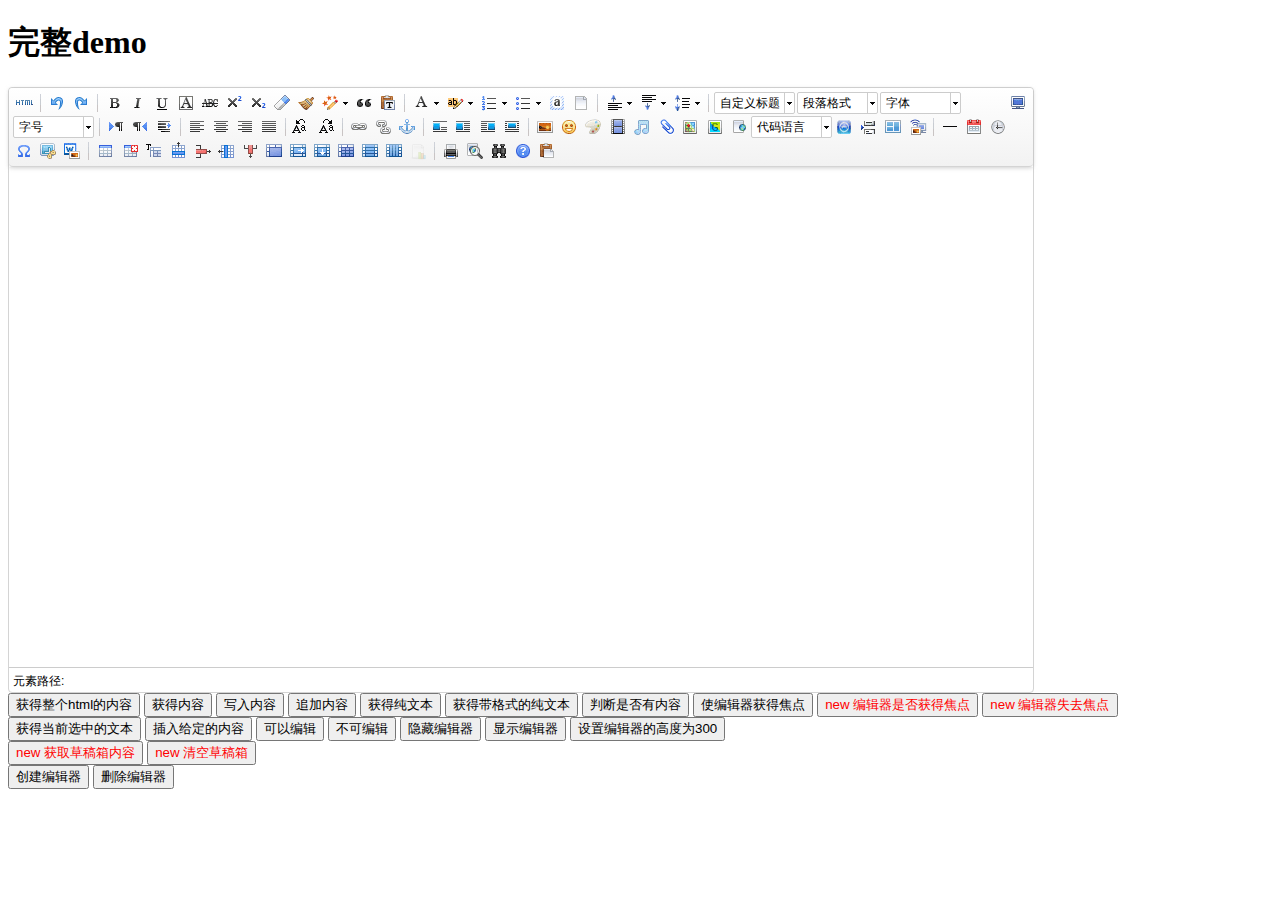
<file: lib/ueditor/index.html>
<!DOCTYPE HTML>
<html>
<head>
    <title>完整demo</title>
    <meta http-equiv="Content-Type" content="text/html;charset=utf-8"/>
    <script type="text/javascript" charset="utf-8" src="ueditor.config.js"></script>
    <script type="text/javascript" charset="utf-8" src="ueditor.all.min.js"> </script>
    <!--建议手动加在语言，避免在ie下有时因为加载语言失败导致编辑器加载失败-->
    <!--这里加载的语言文件会覆盖你在配置项目里添加的语言类型，比如你在配置项目里配置的是英文，这里加载的中文，那最后就是中文-->
    <script type="text/javascript" charset="utf-8" src="lang/zh-cn/zh-cn.js"></script>

    <style type="text/css">
        .clear {
            clear: both;
        }
    </style>
</head>
<body>
<div>
    <h1>完整demo</h1>
    <script id="editor" type="text/plain" style="width:1024px;height:500px;"></script>
</div>
<div id="btns">
    <div>
        <button onclick="getAllHtml()">获得整个html的内容</button>
        <button onclick="getContent()">获得内容</button>
        <button onclick="setContent()">写入内容</button>
        <button onclick="setContent(true)">追加内容</button>
        <button onclick="getContentTxt()">获得纯文本</button>
        <button onclick="getPlainTxt()">获得带格式的纯文本</button>
        <button onclick="hasContent()">判断是否有内容</button>
        <button onclick="setFocus()">使编辑器获得焦点</button>
        <button onmousedown="isFocus(event)" style="color:red">new 编辑器是否获得焦点</button>
        <button onmousedown="setblur(event)" style="color:red">new 编辑器失去焦点</button>

    </div>
    <div>
        <button onclick="getText()">获得当前选中的文本</button>
        <button onclick="insertHtml()">插入给定的内容</button>
        <button id="enable" onclick="setEnabled()">可以编辑</button>
        <button onclick="setDisabled()">不可编辑</button>
        <button onclick=" UE.getEditor('editor').setHide()">隐藏编辑器</button>
        <button onclick=" UE.getEditor('editor').setShow()">显示编辑器</button>
        <button onclick=" UE.getEditor('editor').setHeight(300)">设置编辑器的高度为300</button>
    </div>

    <div>
        <button onclick="getLocalData()" style="color:red">new 获取草稿箱内容</button>
        <button onclick="clearLocalData()" style="color:red">new 清空草稿箱</button>
    </div>

</div>
<div>
    <button onclick="createEditor()"/>
    创建编辑器</button>
    <button onclick="deleteEditor()"/>
    删除编辑器</button>
</div>

</body>
<script type="text/javascript">

    //实例化编辑器
    var ue = UE.getEditor('editor');
    function isFocus(e){
        alert(ue.isFocus());
        UE.dom.domUtils.preventDefault(e)
    }
    function setblur(e){
        ue.blur();
        UE.dom.domUtils.preventDefault(e)
    }
    function insertHtml() {
        var value = prompt('插入html代码', '');
        ue.execCommand('insertHtml', value)
    }
    function createEditor() {
        enableBtn();
        UE.getEditor('editor');
    }
    function getAllHtml() {
        alert(UE.getEditor('editor').getAllHtml())
    }
    function getContent() {
        var arr = [];
        arr.push("使用editor.getContent()方法可以获得编辑器的内容");
        arr.push("内容为：");
        arr.push(UE.getEditor('editor').getContent());
        alert(arr.join("\n"));
    }
    function getPlainTxt() {
        var arr = [];
        arr.push("使用editor.getPlainTxt()方法可以获得编辑器的带格式的纯文本内容");
        arr.push("内容为：");
        arr.push(UE.getEditor('editor').getPlainTxt());
        alert(arr.join('\n'))
    }
    function setContent(isAppendTo) {
        var arr = [];
        arr.push("使用editor.setContent('欢迎使用ueditor')方法可以设置编辑器的内容");
        UE.getEditor('editor').setContent('欢迎使用ueditor', isAppendTo);
        alert(arr.join("\n"));
    }
    function setDisabled() {
        UE.getEditor('editor').setDisabled('fullscreen');
        disableBtn("enable");
    }

    function setEnabled() {
        UE.getEditor('editor').setEnabled();
        enableBtn();
    }

    function getText() {
        //当你点击按钮时编辑区域已经失去了焦点，如果直接用getText将不会得到内容，所以要在选回来，然后取得内容
        var range = UE.getEditor('editor').selection.getRange();
        range.select();
        var txt = UE.getEditor('editor').selection.getText();
        alert(txt)
    }

    function getContentTxt() {
        var arr = [];
        arr.push("使用editor.getContentTxt()方法可以获得编辑器的纯文本内容");
        arr.push("编辑器的纯文本内容为：");
        arr.push(UE.getEditor('editor').getContentTxt());
        alert(arr.join("\n"));
    }
    function hasContent() {
        var arr = [];
        arr.push("使用editor.hasContents()方法判断编辑器里是否有内容");
        arr.push("判断结果为：");
        arr.push(UE.getEditor('editor').hasContents());
        alert(arr.join("\n"));
    }
    function setFocus() {
        UE.getEditor('editor').focus();
    }
    function deleteEditor() {
        disableBtn();
        UE.getEditor('editor').destroy();
    }
    function disableBtn(str) {
        var div = document.getElementById('btns');
        var btns = domUtils.getElementsByTagName(div, "button");
        for (var i = 0, btn; btn = btns[i++];) {
            if (btn.id == str) {
                domUtils.removeAttributes(btn, ["disabled"]);
            } else {
                btn.setAttribute("disabled", "true");
            }
        }
    }
    function enableBtn() {
        var div = document.getElementById('btns');
        var btns = domUtils.getElementsByTagName(div, "button");
        for (var i = 0, btn; btn = btns[i++];) {
            domUtils.removeAttributes(btn, ["disabled"]);
        }
    }

    function getLocalData () {
        alert(ue.execCommand( "getlocaldata" ));
    }

    function clearLocalData () {
        ue.execCommand( "clearlocaldata" );
        alert("已清空草稿箱")
    }

</script>
</html>
</file>
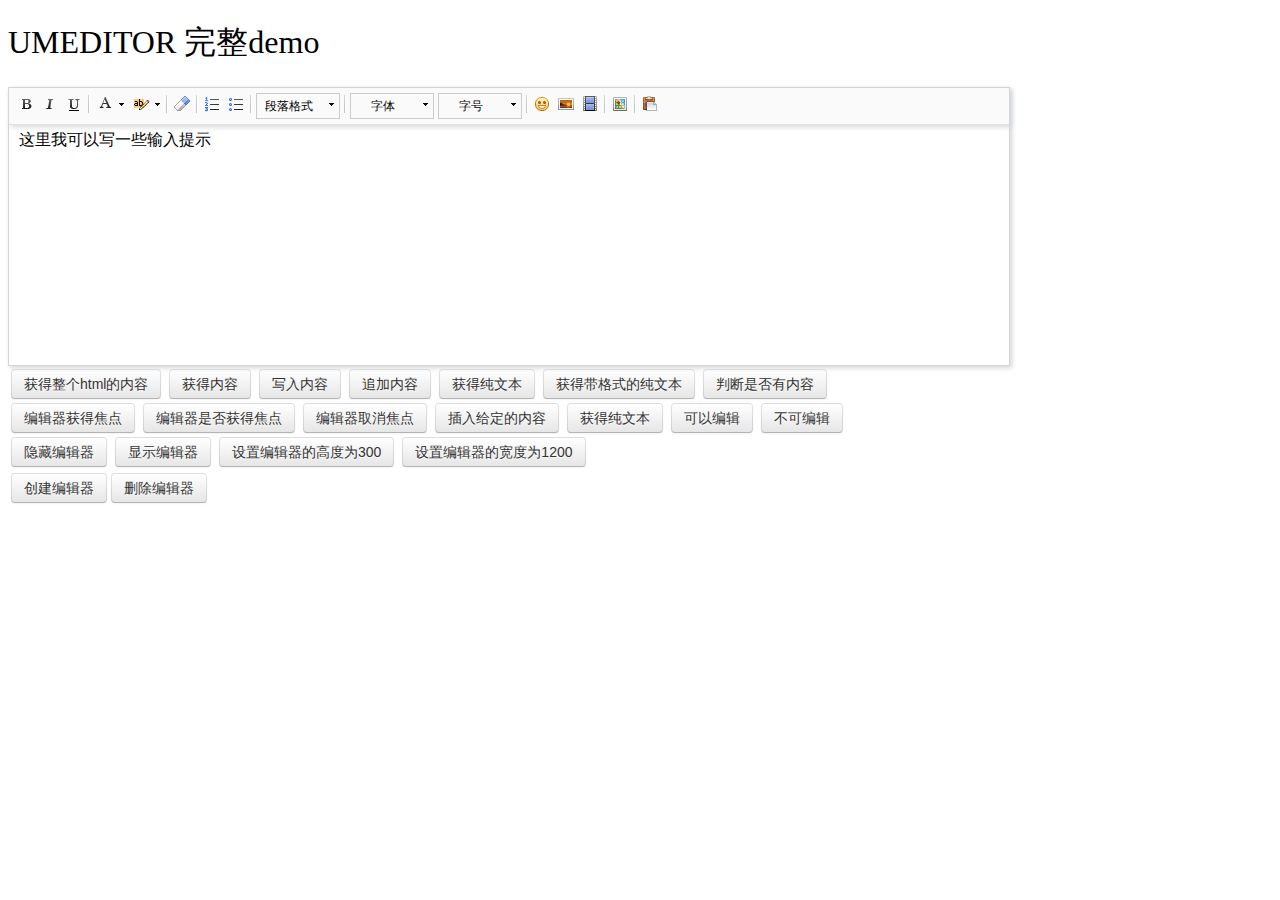
<file: lib/umeditor/index.html>
<!DOCTYPE HTML>
<html>
<head>

    <meta http-equiv="Content-Type" content="text/html;charset=utf-8"/>
    <title>UMEDITOR 完整demo</title>
    <meta http-equiv="Content-Type" content="text/html; charset=utf-8"/>
    <link href="themes/default/css/umeditor.css" type="text/css" rel="stylesheet">
    <script type="text/javascript" src="third-party/jquery.min.js"></script>
    <script type="text/javascript" charset="utf-8" src="umeditor.config.js"></script>
    <script type="text/javascript" charset="utf-8" src="umeditor.min.js"></script>
    <script type="text/javascript" src="lang/zh-cn/zh-cn.js"></script>
    <style type="text/css">
        h1{
            font-family: "微软雅黑";
            font-weight: normal;
        }
        .btn {
            display: inline-block;
            *display: inline;
            padding: 4px 12px;
            margin-bottom: 0;
            *margin-left: .3em;
            font-size: 14px;
            line-height: 20px;
            color: #333333;
            text-align: center;
            text-shadow: 0 1px 1px rgba(255, 255, 255, 0.75);
            vertical-align: middle;
            cursor: pointer;
            background-color: #f5f5f5;
            *background-color: #e6e6e6;
            background-image: -moz-linear-gradient(top, #ffffff, #e6e6e6);
            background-image: -webkit-gradient(linear, 0 0, 0 100%, from(#ffffff), to(#e6e6e6));
            background-image: -webkit-linear-gradient(top, #ffffff, #e6e6e6);
            background-image: -o-linear-gradient(top, #ffffff, #e6e6e6);
            background-image: linear-gradient(to bottom, #ffffff, #e6e6e6);
            background-repeat: repeat-x;
            border: 1px solid #cccccc;
            *border: 0;
            border-color: #e6e6e6 #e6e6e6 #bfbfbf;
            border-color: rgba(0, 0, 0, 0.1) rgba(0, 0, 0, 0.1) rgba(0, 0, 0, 0.25);
            border-bottom-color: #b3b3b3;
            -webkit-border-radius: 4px;
            -moz-border-radius: 4px;
            border-radius: 4px;
            filter: progid:DXImageTransform.Microsoft.gradient(startColorstr='#ffffffff', endColorstr='#ffe6e6e6', GradientType=0);
            filter: progid:DXImageTransform.Microsoft.gradient(enabled=false);
            *zoom: 1;
            -webkit-box-shadow: inset 0 1px 0 rgba(255, 255, 255, 0.2), 0 1px 2px rgba(0, 0, 0, 0.05);
            -moz-box-shadow: inset 0 1px 0 rgba(255, 255, 255, 0.2), 0 1px 2px rgba(0, 0, 0, 0.05);
            box-shadow: inset 0 1px 0 rgba(255, 255, 255, 0.2), 0 1px 2px rgba(0, 0, 0, 0.05);
        }

        .btn:hover,
        .btn:focus,
        .btn:active,
        .btn.active,
        .btn.disabled,
        .btn[disabled] {
            color: #333333;
            background-color: #e6e6e6;
            *background-color: #d9d9d9;
        }

        .btn:active,
        .btn.active {
            background-color: #cccccc \9;
        }

        .btn:first-child {
            *margin-left: 0;
        }

        .btn:hover,
        .btn:focus {
            color: #333333;
            text-decoration: none;
            background-position: 0 -15px;
            -webkit-transition: background-position 0.1s linear;
            -moz-transition: background-position 0.1s linear;
            -o-transition: background-position 0.1s linear;
            transition: background-position 0.1s linear;
        }

        .btn:focus {
            outline: thin dotted #333;
            outline: 5px auto -webkit-focus-ring-color;
            outline-offset: -2px;
        }

        .btn.active,
        .btn:active {
            background-image: none;
            outline: 0;
            -webkit-box-shadow: inset 0 2px 4px rgba(0, 0, 0, 0.15), 0 1px 2px rgba(0, 0, 0, 0.05);
            -moz-box-shadow: inset 0 2px 4px rgba(0, 0, 0, 0.15), 0 1px 2px rgba(0, 0, 0, 0.05);
            box-shadow: inset 0 2px 4px rgba(0, 0, 0, 0.15), 0 1px 2px rgba(0, 0, 0, 0.05);
        }

        .btn.disabled,
        .btn[disabled] {
            cursor: default;
            background-image: none;
            opacity: 0.65;
            filter: alpha(opacity=65);
            -webkit-box-shadow: none;
            -moz-box-shadow: none;
            box-shadow: none;
        }
    </style>
</head>
<body>
<h1>UMEDITOR 完整demo</h1>

<!--style给定宽度可以影响编辑器的最终宽度-->
<script type="text/plain" id="myEditor" style="width:1000px;height:240px;">
    <p>这里我可以写一些输入提示</p>
</script>


<div class="clear"></div>
<div id="btns">
    <table>
        <tr>
            <td>
                <button class="btn" unselected="on" onclick="getAllHtml()">获得整个html的内容</button>&nbsp;
                <button class="btn" onclick="getContent()">获得内容</button>&nbsp;
                <button class="btn" onclick="setContent()">写入内容</button>&nbsp;
                <button class="btn" onclick="setContent(true)">追加内容</button>&nbsp;
                <button class="btn" onclick="getContentTxt()">获得纯文本</button>&nbsp;
                <button class="btn" onclick="getPlainTxt()">获得带格式的纯文本</button>&nbsp;
                <button class="btn" onclick="hasContent()">判断是否有内容</button>
            </td>
        </tr>
        <tr>
            <td>
                <button class="btn" onclick="setFocus()">编辑器获得焦点</button>&nbsp;
                <button class="btn" onmousedown="isFocus();return false;">编辑器是否获得焦点</button>&nbsp;
                <button class="btn" onclick="doBlur()">编辑器取消焦点</button>&nbsp;
                <button class="btn" onclick="insertHtml()">插入给定的内容</button>&nbsp;
                <button class="btn" onclick="getContentTxt()">获得纯文本</button>&nbsp;
                <button class="btn" id="enable" onclick="setEnabled()">可以编辑</button>&nbsp;
                <button class="btn" onclick="setDisabled()">不可编辑</button>
            </td>
        </tr>
        <tr>
            <td>
                <button class="btn" onclick="UM.getEditor('myEditor').setHide()">隐藏编辑器</button>&nbsp;
                <button class="btn" onclick="UM.getEditor('myEditor').setShow()">显示编辑器</button>&nbsp;
                <button class="btn" onclick="UM.getEditor('myEditor').setHeight(300)">设置编辑器的高度为300</button>&nbsp;
                <button class="btn" onclick="UM.getEditor('myEditor').setWidth(1200)">设置编辑器的宽度为1200</button>
            </td>
        </tr>

    </table>
</div>
<table>
    <tr>
        <td>
            <button class="btn" onclick="createEditor()"/>创建编辑器</button>
            <button class="btn" onclick="deleteEditor()"/>删除编辑器</button>
        </td>
    </tr>
</table>

<div>
    <h3 id="focush2"></h3>
</div>
<script type="text/javascript">
    //实例化编辑器
    var um = UM.getEditor('myEditor');
    um.addListener('blur',function(){
        $('#focush2').html('编辑器失去焦点了')
    });
    um.addListener('focus',function(){
        $('#focush2').html('')
    });
    //按钮的操作
    function insertHtml() {
        var value = prompt('插入html代码', '');
        um.execCommand('insertHtml', value)
    }
    function isFocus(){
        alert(um.isFocus())
    }
    function doBlur(){
        um.blur()
    }
    function createEditor() {
        enableBtn();
        um = UM.getEditor('myEditor');
    }
    function getAllHtml() {
        alert(UM.getEditor('myEditor').getAllHtml())
    }
    function getContent() {
        var arr = [];
        arr.push("使用editor.getContent()方法可以获得编辑器的内容");
        arr.push("内容为：");
        arr.push(UM.getEditor('myEditor').getContent());
        alert(arr.join("\n"));
    }
    function getPlainTxt() {
        var arr = [];
        arr.push("使用editor.getPlainTxt()方法可以获得编辑器的带格式的纯文本内容");
        arr.push("内容为：");
        arr.push(UM.getEditor('myEditor').getPlainTxt());
        alert(arr.join('\n'))
    }
    function setContent(isAppendTo) {
        var arr = [];
        arr.push("使用editor.setContent('欢迎使用umeditor')方法可以设置编辑器的内容");
        UM.getEditor('myEditor').setContent('欢迎使用umeditor', isAppendTo);
        alert(arr.join("\n"));
    }
    function setDisabled() {
        UM.getEditor('myEditor').setDisabled('fullscreen');
        disableBtn("enable");
    }

    function setEnabled() {
        UM.getEditor('myEditor').setEnabled();
        enableBtn();
    }

    function getText() {
        //当你点击按钮时编辑区域已经失去了焦点，如果直接用getText将不会得到内容，所以要在选回来，然后取得内容
        var range = UM.getEditor('myEditor').selection.getRange();
        range.select();
        var txt = UM.getEditor('myEditor').selection.getText();
        alert(txt)
    }

    function getContentTxt() {
        var arr = [];
        arr.push("使用editor.getContentTxt()方法可以获得编辑器的纯文本内容");
        arr.push("编辑器的纯文本内容为：");
        arr.push(UM.getEditor('myEditor').getContentTxt());
        alert(arr.join("\n"));
    }
    function hasContent() {
        var arr = [];
        arr.push("使用editor.hasContents()方法判断编辑器里是否有内容");
        arr.push("判断结果为：");
        arr.push(UM.getEditor('myEditor').hasContents());
        alert(arr.join("\n"));
    }
    function setFocus() {
        UM.getEditor('myEditor').focus();
    }
    function deleteEditor() {
        disableBtn();
        UM.getEditor('myEditor').destroy();
    }
    function disableBtn(str) {
        var div = document.getElementById('btns');
        var btns = domUtils.getElementsByTagName(div, "button");
        for (var i = 0, btn; btn = btns[i++];) {
            if (btn.id == str) {
                domUtils.removeAttributes(btn, ["disabled"]);
            } else {
                btn.setAttribute("disabled", "true");
            }
        }
    }
    function enableBtn() {
        var div = document.getElementById('btns');
        var btns = domUtils.getElementsByTagName(div, "button");
        for (var i = 0, btn; btn = btns[i++];) {
            domUtils.removeAttributes(btn, ["disabled"]);
        }
    }
</script>

</body>
</html>
</file>
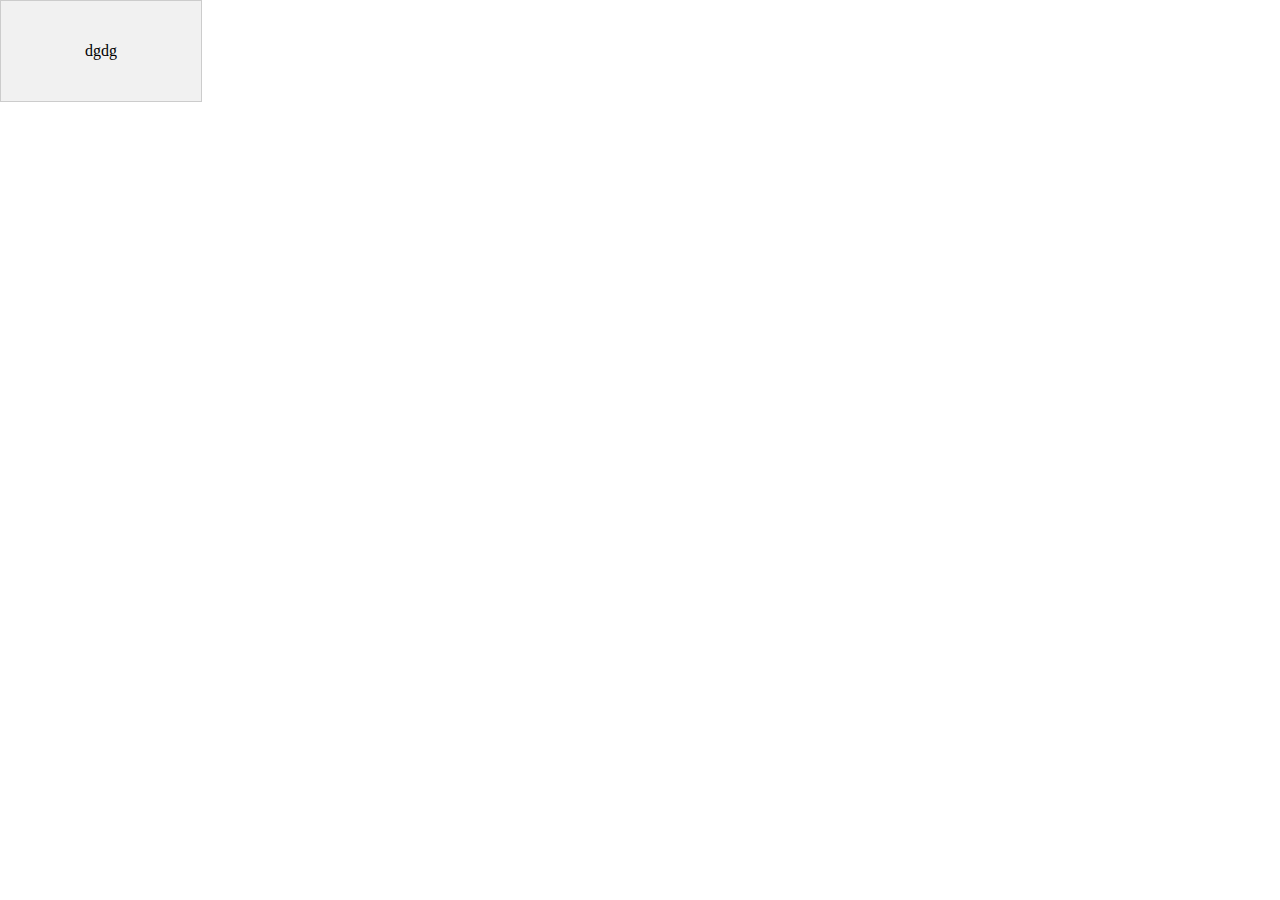
<file: resize.html>
﻿<!DOCTYPE html PUBLIC "-//W3C//DTD XHTML 1.0 Transitional//EN" "http://www.w3.org/TR/xhtml1/DTD/xhtml1-transitional.dtd"> 
<html xmlns="http://www.w3.org/1999/xhtml"> 
<head> 
<meta http-equiv="Content-Type" content="text/html; charset=utf-8" /> 
<title>jQuery 版“元素拖拽改变大小”原型 </title> 
<script type="text/javascript" src="lib/jquery/jquery-1.10.2.min.js"></script> 
<script type="text/javascript"> 
    /* 
     * jQuery.Resize by wuxinxi007 
     * Date: 2011-5-14 
     * blog : http://wuxinxi007.cnblogs.com/ 
     */ 
    $(function(){ 
        //绑定需要拖拽改变大小的元素对象 
        bindResize(document.getElementById('test')); 
    }); 
    
    function bindResize(el){ 
        //初始化参数 
        var els = el.style, 
            //鼠标的 X 和 Y 轴坐标 
            x = y = 0; 
        //邪恶的食指 
        $(el).mousedown(function(e){ 
            //按下元素后，计算当前鼠标与对象计算后的坐标 
            x = e.clientX - el.offsetWidth, 
            y = e.clientY - el.offsetHeight; 
            //在支持 setCapture 做些东东 
            el.setCapture ? ( 
                //捕捉焦点 
                el.setCapture(), 
                //设置事件 
                el.onmousemove = function(ev){ 
                    mouseMove(ev || event) 
                }, 
                el.onmouseup = mouseUp 
            ) : ( 
                //绑定事件 
                $(document).bind("mousemove",mouseMove).bind("mouseup",mouseUp) 
            ) 
            //防止默认事件发生 
            e.preventDefault() 
        }); 
        //移动事件 
        function mouseMove(e){ 
            //宇宙超级无敌运算中... 
            els.width = e.clientX - x + 'px', 
            els.height = e.clientY - y + 'px' 
        } 
        //停止事件 
        function mouseUp(){ 
            //在支持 releaseCapture 做些东东 
            el.releaseCapture ? ( 
                //释放焦点 
                el.releaseCapture(), 
                //移除事件 
                el.onmousemove = el.onmouseup = null 
            ) : ( 
                //卸载事件 
                $(document).unbind("mousemove", mouseMove).unbind("mouseup", mouseUp) 
            ) 
        } 
    } 
</script> 
<style type="text/css"> 
#test{ 
    position:absolute; 
    top:0;left:0; 
    width:200px; 
    height:100px; 
    background:#f1f1f1; 
    text-align:center; 
    line-height:100px; 
    border:1px solid #CCC; 
    cursor:move; 
} 
</style> 
</head> 

<body> 
    <div id="test">dgdg</div> 
</body> 
</html>
</file>
<file: lib/umeditor/themes/default/css/umeditor.css>
.edui-container{
    position: relative;
    border: 1px solid #d4d4d4;
    box-shadow: 2px 2px 5px #d3d6da;
    background-color: #fff;
}
.edui-container .edui-toolbar{
    position: relative;
    width:auto;
    border-bottom: 1px solid #e1e1e1;
    box-shadow: 2px 2px 5px #d3d6da;
    background-color: #fafafa;
    z-index: 99999;
}
.edui-toolbar .edui-btn-toolbar{
    position: relative;
    padding: 5px;
}
.edui-container .edui-editor-body{
    background-color: #fff;
}
.edui-editor-body .edui-body-container{
}

.edui-editor-body .edui-body-container p{margin:5px 0;}
.edui-editor-body .edui-body-container{
    border:0;
    outline:none;
    cursor:text;
    padding:0 10px 0;
    overflow:auto;
    display:block;
    word-wrap:break-word;
    font-size:16px;
    font-family:sans-serif;
}
.edui-editor-body.focus{border:1px solid #5c9dff}
.edui-editor-body table{margin:10px 0 10px;border-collapse:collapse;display:table;}
.edui-editor-body td{padding: 5px 10px;border: 1px solid #DDD;}
.edui-editor-body iframe.mathquill-embedded-latex{
    border: 0px;
    padding: 0px;
    display: inline;
    margin: 0px;
    background: none;
    vertical-align: middle;
    width: 0px;
    height: 0px;
}
/*普通按钮*/
.edui-btn-toolbar .edui-btn{
    position: relative;
    display: inline-block;
    vertical-align: top;
    *display: inline;
    *zoom:1;
    width:auto;
    margin: 0 1px;
    padding:1px;
    border:none;
    background: none;
}
.edui-btn-toolbar .edui-btn .edui-icon{
    width: 20px;
    height: 20px;
    margin: 0;
    padding:0;
    background-repeat: no-repeat;
    background-image: url(../images/icons.png);
    background-image: url(../images/icons.gif) \9;
}

/*状态反射*/
.edui-btn-toolbar .edui-btn.edui-hover,
.edui-btn-toolbar .edui-btn.edui-active{
    background-color: #d5e1f2;
    padding: 0;
    border: 1px solid #a3bde3;
    _z-index: 1;
}
.edui-btn-toolbar .edui-btn.edui-disabled{
    opacity: 0.3;
    filter: alpha(opacity = 30);
}
.edui-btn-toolbar .edui-btn .edui-icon-source {
    background-position:-260px -0px;
}
.edui-btn-toolbar .edui-btn .edui-icon-undo {
    background-position: -160px 0;
}
.edui-btn-toolbar .edui-btn .edui-icon-redo {
    background-position: -100px 0;
}
.edui-btn-toolbar  .edui-btn .edui-icon-bold{
    background-position: 0 0;
}
.edui-btn-toolbar  .edui-btn .edui-icon-italic {
    background-position: -60px 0;
}
.edui-btn-toolbar  .edui-btn .edui-icon-underline  {
    background-position: -140px 0
}
.edui-btn-toolbar .edui-btn .edui-icon-strikethrough {
    background-position: -120px 0;
}

.edui-btn-toolbar .edui-btn .edui-icon-superscript {
    background-position: -620px 0;
}
.edui-btn-toolbar .edui-btn .edui-icon-subscript {
    background-position:  -600px 0;
}
.edui-btn-toolbar .edui-btn .edui-icon-font, .edui-btn-toolbar .edui-btn .edui-icon-forecolor {
    background-position: -720px 0;
}

.edui-btn-toolbar .edui-btn .edui-icon-backcolor {
    background-position: -760px 0;
}

.edui-btn-toolbar .edui-btn .edui-icon-insertorderedlist {
    background-position: -80px 0;
}
.edui-btn-toolbar .edui-btn .edui-icon-insertunorderedlist {
    background-position:   -20px 0;
}
.edui-btn-toolbar .edui-btn .edui-icon-selectall {
    background-position: -400px -20px;
}
.edui-btn-toolbar .edui-btn .edui-icon-cleardoc {
    background-position: -520px 0;
}
.edui-btn-toolbar .edui-btn .edui-icon-paragraph {
    background-position: -140px 0;
}

.edui-btn-toolbar .edui-btn .edui-icon-fontfamily {
    background-position: -140px 0;
}

.edui-btn-toolbar .edui-btn .edui-icon-fontsize {
    background-position: -140px 0;
}

.edui-btn-toolbar .edui-btn .edui-icon-justifyleft {
    background-position: -460px 0;
}

.edui-btn-toolbar .edui-btn .edui-icon-justifycenter {
    background-position: -420px 0;
}

.edui-btn-toolbar .edui-btn .edui-icon-justifyright {
    background-position:-480px 0;
}

.edui-btn-toolbar .edui-btn .edui-icon-justifyjustify {
    background-position: -440px 0;
}

.edui-btn-toolbar .edui-btn .edui-icon-link {
    background-position: -500px 0;
}

.edui-btn-toolbar .edui-btn .edui-icon-unlink {
    background-position: -640px 0;
}

.edui-btn-toolbar .edui-btn .edui-icon-image {
    background-position: -380px 0;
}

.edui-btn-toolbar .edui-btn .edui-icon-emotion {
    background-position: -60px -20px;
}
.edui-btn-toolbar .edui-btn .edui-icon-video {
    background-position: -320px -20px;
}

.edui-btn-toolbar .edui-btn .edui-icon-map {
    background-position:  -40px -40px;
}

.edui-btn-toolbar .edui-btn .edui-icon-gmap {
    background-position:  -260px -40px;
}
.edui-btn-toolbar .edui-btn .edui-icon-horizontal {
    background-position: -360px 0;
}

.edui-btn-toolbar .edui-btn .edui-icon-print {
    background-position: -440px -20px;
}
.edui-btn-toolbar .edui-btn .edui-icon-preview {
    background-position: -420px -20px;
}

.edui-btn-toolbar .edui-btn-fullscreen{
    float:right;
}
.edui-btn-toolbar .edui-btn .edui-icon-fullscreen {
    background-position: -100px -20px;
}

.edui-btn-toolbar .edui-btn .edui-icon-removeformat {
    background-position: -580px 0;
}
.edui-btn-toolbar .edui-btn .edui-icon-drafts {
    background-position: -560px 0;
}
.edui-btn-toolbar .edui-btn .edui-icon-formula {
    background-position: -80px -20px;
}
.edui-btn-toolbar .edui-splitbutton{
    position: relative;
    display: inline-block ;
    vertical-align: top;
    *display: inline ;
    *zoom:1;
    margin:0 2px;
}
.edui-splitbutton .edui-btn{
    margin: 0;
}
.edui-splitbutton .edui-caret{
    position: relative;
    display: inline-block ;
    vertical-align: top;
    *display: inline ;
    *zoom:1;
    width: 8px;
    height: 20px;
    background: url(../images/icons.png) -741px 0;
    _background: url(../images/icons.gif) -741px 0;
}

.edui-btn-toolbar .edui-splitbutton,
.edui-btn-toolbar .edui-splitbutton{
    _border: none;
}

/*状态反射*/
.edui-btn-toolbar .edui-splitbutton.edui-hover .edui-btn{
    background-color: #d5e1f2;
}

.edui-btn-toolbar .edui-splitbutton.edui-disabled{
    opacity: 0.3;
    filter: alpha(opacity = 30);
}
.edui-btn-toolbar .edui-splitbutton.edui-disabled .edui-caret{
    opacity: 0.3 \0;
    filter: alpha(opacity = 30)\0;
}


.edui-btn-toolbar .edui-combobox{
    border: 1px solid #CCC;
    padding:0;
    margin:0 2px;
    line-height: 20px;
}
.edui-combobox .edui-button-label{
    position: relative;
    display: inline-block;
    vertical-align: top;
    *display: inline ;
    *zoom:1;
    width:60px;
    height:20px;
    line-height: 20px;
    padding: 2px;
    margin: 0;
    font-size: 12px;
    text-align: center;
    cursor: default;
}
.edui-combobox  .edui-button-spacing{
    position: relative;
    display: inline-block ;
    vertical-align: top;
    *display: inline ;
    *zoom:1;
    height:20px;
    margin: 0;
    padding:0 3px;
}
.edui-combobox .edui-caret{
    position: relative;
    display: inline-block ;
    vertical-align: top;
    *display: inline ;
    *zoom:1;
    height:20px;
    width: 12px;
    margin: 0;
    padding: 0;
    background: url(../images/icons.png) -741px 0;
    _background: url(../images/icons.gif) -741px 0;
}
.edui-btn-toolbar .edui-combobox.edui-disabled{
    opacity: 0.2;
    filter: alpha(opacity = 20);
}
.edui-btn-toolbar .edui-combobox.edui-disabled .edui-button-label,
.edui-btn-toolbar .edui-combobox.edui-disabled .edui-caret{
    opacity: 0.2 \0;
    filter: alpha(opacity = 20)\0;
}
.edui-combobox-menu{
    position: absolute;
    top: 100%;
    left: 0;
    display: none;
    list-style: none;
    text-decoration: none;
    margin: 0;
    padding:5px;
    background-color: #ffffff;
    border: 1px solid #ccc;
    font-size: 12px;
    box-shadow: 2px 2px 5px #d3d6da;
    min-width: 160px;
    _width: 160px;
}

.edui-combobox-menu .edui-combobox-item {
    display: block;
    border: 1px solid white;
}

.edui-combobox-menu .edui-combobox-item-label {
    height: 25px;
    line-height: 25px;
    display: inline-block;
    _display: inline;
    _zoom: 1;
    margin-left: 10px;
}

.edui-combobox-menu .edui-combobox-item:hover, .edui-combobox-menu .edui-combobox-stack-item:hover, .edui-combobox-menu .edui-combobox-item-hover {
    background-color: #d5e1f2;
    padding: 0;
    border: 1px solid #a3bde3;
}

.edui-combobox-menu .edui-combobox-item .edui-combobox-icon {
    display: inline-block;
    *zoom: 1;
    *display: inline;
    width: 24px;
    height: 25px;
    background: red;
    vertical-align: bottom;
    background: url(../images/ok.gif) no-repeat 1000px 1000px;
}

.edui-combobox-menu .edui-combobox-checked .edui-combobox-icon {
    background-position: 10px 7px;
}


.edui-combobox-menu .edui-combobox-item-separator {
    min-width: 160px;
    height: 1px;
    line-height: 1px;
    overflow: hidden;
    background: #d3d3d3;
    margin: 5px 0;
    *margin-top: -8px;
}

/* 字体样式校正 */

.edui-combobox-fontsize .edui-combobox-item-0.edui-combobox-checked .edui-combobox-icon {
    background-position: 10px 7px;
}

.edui-combobox-fontsize .edui-combobox-item-1.edui-combobox-checked .edui-combobox-icon {
    background-position: 10px 7px;
}

.edui-combobox-fontsize .edui-combobox-item-2.edui-combobox-checked .edui-combobox-icon {
    background-position: 10px 7px;
}

.edui-combobox-fontsize .edui-combobox-item-3.edui-combobox-checked .edui-combobox-icon {
    background-position: 10px 7px;
}

/* 24 */
.edui-combobox-fontsize .edui-combobox-item-4 .edui-combobox-item-label {
    height: 27px;
    line-height: 27px;
}

.edui-combobox-fontsize .edui-combobox-item-4.edui-combobox-checked .edui-combobox-icon {
    background-position: 10px 5px;
}

/* 32 */
.edui-combobox-fontsize .edui-combobox-item-5 .edui-combobox-item-label {
    height: 31px;
    line-height: 31px;
}

.edui-combobox-fontsize .edui-combobox-item-5.edui-combobox-checked .edui-combobox-icon {
    background-position: 10px 4px;
}


/* 48 */
.edui-combobox-fontsize .edui-combobox-item-6 .edui-combobox-item-label {
    height: 47px;
    line-height: 47px;
}

/*.edui-combobox-fontsize .edui-combobox-item-6 .edui-combobox-icon {*/
    /*height: 25px;*/
    /*margin-bottom: 11px;*/
/*}*/

/*.edui-combobox-fontsize .edui-combobox-item-6.edui-combobox-checked .edui-combobox-icon {*/
    /*background-position: 10px 7px;*/
/*}*/


/* 段落样式校正 */
/* h1 */
.edui-combobox-paragraph .edui-combobox-item-1 .edui-combobox-item-label {
    font-size: 32px;
    height: 36px;
    line-height: 36px;
}

.edui-combobox-paragraph .edui-combobox-item-1 .edui-combobox-icon {
    height: 25px;
    margin-bottom: 5px;
}

.edui-combobox-paragraph .edui-combobox-item-1.edui-combobox-checked .edui-combobox-icon {
    background-position: 10px 7px;
}

/* h2 */
.edui-combobox-paragraph .edui-combobox-item-2 .edui-combobox-item-label {
    font-size: 28px;
    height: 27px;
    line-height: 27px;
}

.edui-combobox-paragraph .edui-combobox-item-2 .edui-combobox-icon {
    margin-bottom: 5px;
}

.edui-combobox-paragraph .edui-combobox-item-2.edui-combobox-checked .edui-combobox-icon {
    background-position: 10px 10px;
}

/* h3 */
.edui-combobox-paragraph .edui-combobox-item-3 .edui-combobox-item-label {
    font-size: 24px;
    height: 25px;
    line-height: 25px;
}

.edui-combobox-paragraph .edui-combobox-item-3 .edui-combobox-icon {
    height: 25px;
    margin-bottom: 5px;
}

.edui-combobox-paragraph .edui-combobox-item-3.edui-combobox-checked .edui-combobox-icon {
    background-position: 10px 11px;
}

/* h4 */
.edui-combobox-paragraph .edui-combobox-item-4 .edui-combobox-item-label {
    font-size: 18px;
    height: 25px;
    line-height: 25px;
}

.edui-combobox-paragraph .edui-combobox-item-4.edui-combobox-checked .edui-combobox-icon {
    background-position: 10px 6px;
}

/* h5 */
.edui-combobox-paragraph .edui-combobox-item-5 .edui-combobox-item-label {
    font-size: 16px;
}

/* h6 */
.edui-combobox-paragraph .edui-combobox-item-6 .edui-combobox-item-label {
    font-size: 12px;
}
.edui-modal {
    position: fixed;
    _position: absolute;
    top: 10%;
    left: 50%;
    border: 1px solid #acacac;
    box-shadow: 2px 2px 5px #d3d6da;
    background-color: #ffffff;
    outline: 0;
}
.edui-modal-header {
    padding: 5px 10px;
    border-bottom: 1px solid #eee;
}
.edui-modal-header .edui-close {
    float: right;
    width:20px;
    height:20px;
    margin-top: 2px;
    padding: 1px;
    border: 0;
    background: url("../images/close.png") no-repeat center center;
    cursor: pointer;
}
.edui-modal-header .edui-close.edui-hover {
    background-color: #d5e1f2;
    padding:0;
    border: 1px solid #a3bde3;
}
.edui-modal-header .edui-title {
    margin: 0;
    line-height: 25px;
    font-size: 20px;
}
.edui-modal-body {
    position: relative;
    max-height: 400px;
    font-size: 12px;
    overflow-y: auto;
}
.edui-modal-footer {
    float: right;
    padding: 5px 15px 15px;
    overflow: hidden;
}
.edui-modal-footer .edui-btn {
    float: left;
    height: 24px;
    width: 96px;
    margin: 0 10px;
    background-color: #ffffff;
    padding: 0;
    border: 1px solid #ababab;
    font-size: 12px;
    line-height: 24px;
    text-align: center;
    cursor: pointer;
}
.edui-modal-footer .edui-btn.edui-hover{
    background-color: #d5e1f2;
    border: 1px solid #a3bde3;
}
.edui-modal-backdrop{
    opacity: 0.5;
    filter: alpha(opacity=50);
    position: fixed;
    top: 0;
    right: 0;
    bottom: 0;
    left: 0;
    background-color: #c6c6c6;
}

.edui-modal .edui-modal-tip {
    color: red;
    position: absolute;
    bottom: 10px;
    left: 10px;
    height: 30px;
    line-height: 30px;
    display: none;
}
/*图片上传*/
.edui-dialog-image-body {
    width: 700px;
    height: 400px;
}
/*插入视频*/
.edui-dialog-video-body{
    width: 600px;
    height: 350px;
}
/*谷歌地图*/
.edui-dialog-gmap-body{
    width:550px;
    height: 400px;
}

/*百度地图*/
.edui-dialog-map-body{
    width:580px;
    height: 400px;
}

/*链接*/
.edui-dialog-link-body{
    width:400px;
    height:200px;
}
.edui-popup{
    display: none;
    background: url('../images/pop-bg.png') repeat #fff;
    padding: 2px;
}
.edui-popup .edui-popup-body{
    border: 1px solid #bfbfbf;
    background-color: #fff;
}
.edui-popup .edui-popup-caret{
    width: 21px;
    height: 11px;
}
.edui-popup .edui-popup-caret.up{
    background:url('../images/caret.png') no-repeat 0 0;
}
.edui-popup .edui-popup-caret.down{
    background:url('../images/caret.png') no-repeat 0 0;
}


.edui-tab-nav {
    margin: 0;
    padding:0;
    border-bottom: 1px solid #ddd;
    list-style: none;
    height:30px;
}
.edui-tab-nav .edui-tab-item {
    float:left;
    margin-bottom: -1px;
    margin-top: 1px;
    margin-top: 0\9;
}
.edui-tab-nav .edui-tab-item .edui-tab-text{
    display: block;
    padding:8px 12px;
    border: 1px solid transparent;
    color: #0088cc;
    text-decoration: none;
    outline: 0;
    _border:1px solid #fff ;
    cursor: pointer;
}
.edui-tab-nav .edui-tab-item .edui-tab-text:FOCUS {
    outline: none;
}
.edui-tab-nav .edui-tab-item.edui-active  .edui-tab-text{
    border: 1px solid #ddd;
    border-bottom-color: transparent;
    background-color: #fff;
    padding:8px 12px;
    color: #555555;
    cursor: default;
}
.edui-tab-content .edui-tab-pane{
    padding: 1px;
    position: relative;
    display: none;
    background-color: #fff;
    clear: both;
}
.edui-tab-content .edui-tab-pane.edui-active{
    display: block;
}


.edui-btn-toolbar .edui-tooltip{
    position: absolute;
    padding: 5px 0;
    display: none;
    /*opacity: 0.8;*/
    /*filter: alpha(opacity=80);*/
    z-index: 99999;
}
.edui-tooltip .edui-tooltip-arrow{
    position: absolute;
    top: 0;
    _top: -2px;
    left: 50%;
    width: 0;
    height: 0;
    padding: 0;
    font-size:0;
    margin-left: -5px;
    border-color: transparent;
    border-style: dashed dashed solid dashed;
    border-bottom-color: #000000;
    border-width: 0 5px 5px;
    background: transparent;
}
.edui-tooltip .edui-tooltip-inner{
    padding: 6px;
    color: #ffffff;
    text-align: center;
    text-decoration: none;
    font-size: 10px;
    background-color: #000000;
    white-space: nowrap;
    line-height: 12px;
}
.edui-splitbutton-color-label {
    width: 16px;
    height: 3px;
    position: absolute;
    bottom: 2px;
    left: 50%;
    margin-left: -8px;
    overflow: hidden;
    line-height: 3px;
}
.edui-popup .edui-colorpicker {
    margin: 10px;
    font-size: 12px;
}
.edui-colorpicker .edui-colorpicker-topbar{
    height: 27px;
    width: 200px;
    overflow: hidden;
}
.edui-colorpicker .edui-colorpicker-topbar .edui-colorpicker-preview{
    height: 20px;
    border: 1px inset black;
    margin-left: 1px;
    width: 128px;
    float: left;
}
.edui-colorpicker .edui-colorpicker-topbar .edui-colorpicker-nocolor{
    float: right;
    margin-right: 1px;
    font-size: 12px;
    line-height: 14px;
    height: 14px;
    border: 1px solid #333;
    padding: 3px 5px;
    cursor: pointer;
}
.edui-colorpicker table{
    border-collapse: collapse;
    border-spacing: 2px;
}
.edui-colorpicker tr.edui-colorpicker-firstrow{
    height: 30px;
}
.edui-colorpicker table td{
    padding: 0 2px;
}
.edui-colorpicker table td .edui-colorpicker-colorcell{
    display: block;
    text-decoration: none;
    color: black;
    width: 14px;
    height: 14px;
    margin: 0;
    cursor: pointer;
}
.edui-toolbar .edui-separator{
    width: 2px;
    height: 20px;
    padding: 1px 2px;
    background: url(../images/icons.png) -179px 1px;
    background: url(../images/icons.gif) -179px 1px \9;
    display: inline-block ;
    vertical-align: top;
    *display: inline ;
    *zoom:1;
    border:none;

}
</file>
